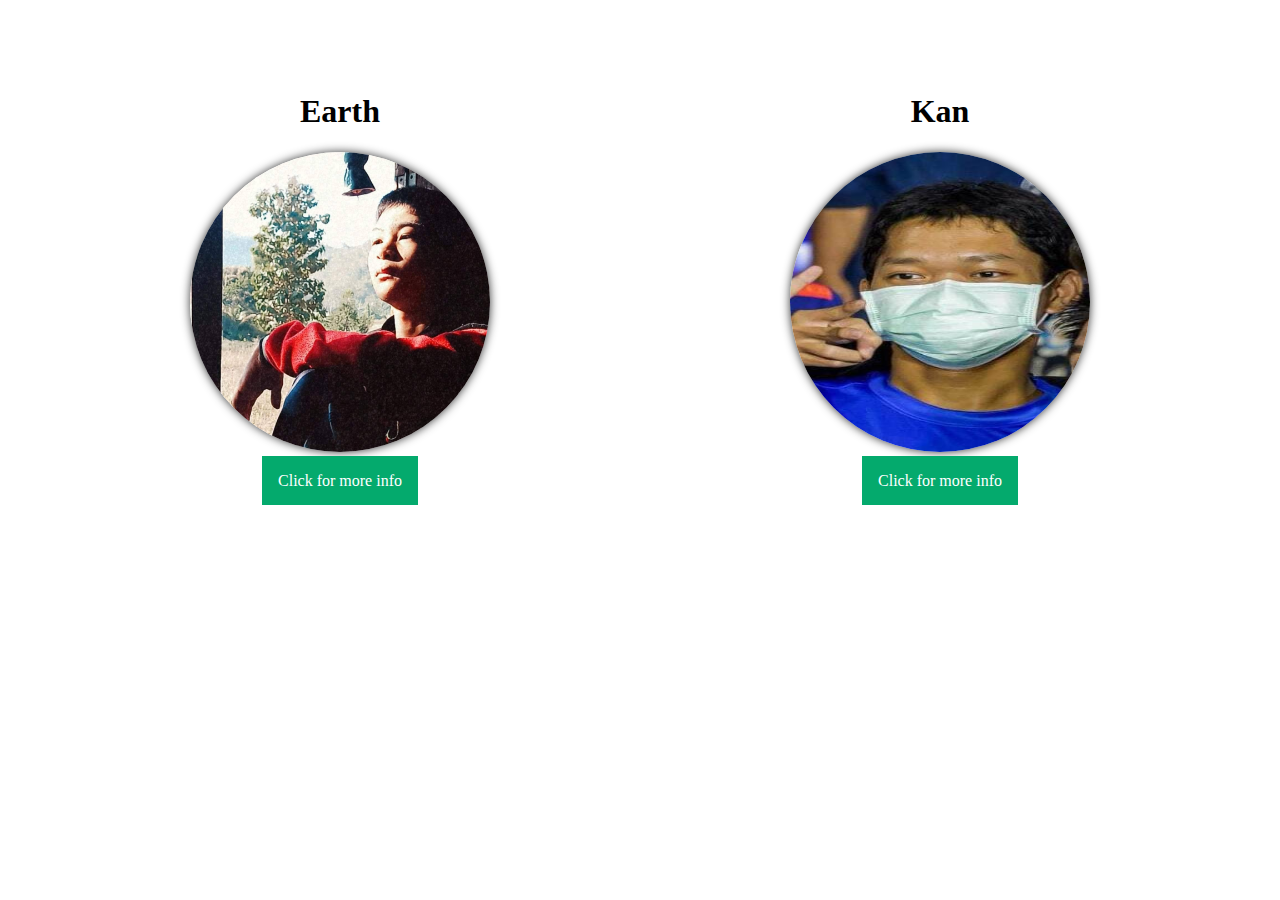
<file: index.html>
<!DOCTYPE html>
<html lang="en">
<head>
    <meta charset="UTF-8">
    <meta name="viewport" content="width=device-width, initial-scale=1.0">
    <link rel="stylesheet" href="style.css">
    <title>introduction</title>
</head>
<body>

    <section class="team">
        <div class="team-item">
            <p><h1>Earth</h1></p>
            <p><img src="photo/earth.jpg"></p>
            <p><a href="P_Sit.html">Click for more info</a></p>
        </div>
        <div class="team-item">
            <p><h1>Kan</h1></p>
            <p><img class="img" src="photo/kan.jpg"></p>
            <p><a href="P_Kan.html">Click for more info</a></p>
        </div>
    </section>


</body>
</html>
</file>
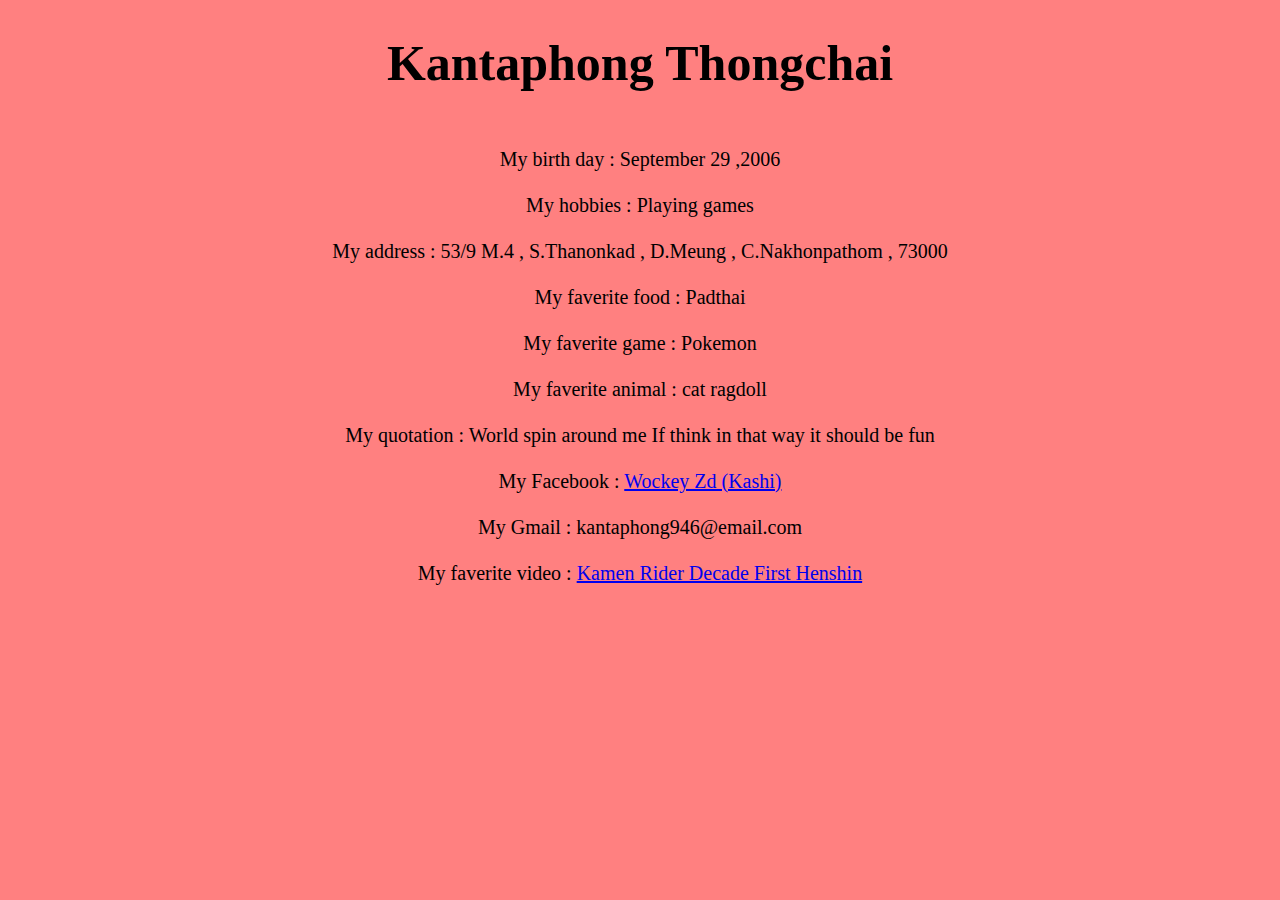
<file: P_Kan.html>
<!DOCTYPE html>
<html lang="en">
<head>
    <meta charset="UTF-8">
    <meta name="viewport" content="width=device-width, initial-scale=1.0">
    <link rel="stylesheet" href="style.css">
    <title>Kantaphong Thongchai</title>
</head>
<body class="body1">

    <!--Sitthichok-->
    <section class="info">
        <div>
            <h1>Kantaphong Thongchai</h1>
        <br>My birth day  : September 29 ,2006</br>
        <br>My hobbies : Playing games</br>
        <br>My address : 53/9 M.4 , S.Thanonkad , D.Meung , C.Nakhonpathom  , 73000</br>
        <br>My faverite food : Padthai</br>
        <br>My faverite game : Pokemon </br>
        <br>My faverite animal : cat ragdoll</br>
        <br>My quotation : World spin around me If think in that way it should be fun </br>
        <br>My Facebook : <a href="https://www.facebook.com/profile.php?id=100074792603650">Wockey Zd  (Kashi)</a></br>
        <br>My Gmail : kantaphong946@email.com</br>
        <br>My faverite video : <a href="https://www.youtube.com/watch?v=jik91twbRrc">Kamen Rider Decade First Henshin</a></br>

    </section>

</body>
</html>
</file>
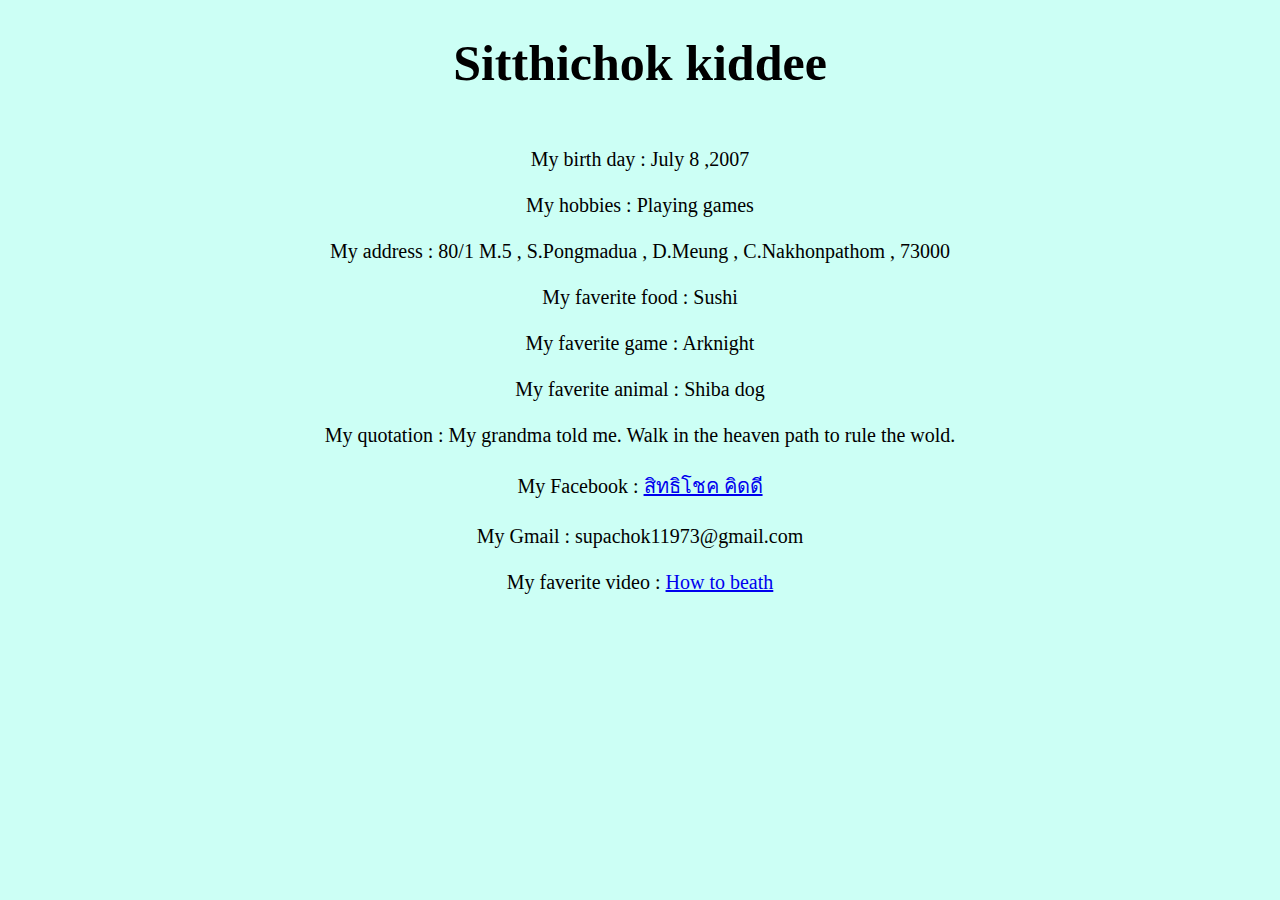
<file: P_Sit.html>
<!DOCTYPE html>
<html lang="en">
<head>
    <meta charset="UTF-8">
    <meta name="viewport" content="width=device-width, initial-scale=1.0">
    <link rel="stylesheet" href="style.css">
    <title>Sitthichok_Kiddee</title>
</head>
<body class="body">

    <!--Sitthichok-->
    <section class="info">
        <div>
            <h1>Sitthichok kiddee</h1>
            <br>My birth day  : July 8 ,2007</br>
            <br>My hobbies : Playing games</br>
            <br>My address : 80/1 M.5 , S.Pongmadua , D.Meung , C.Nakhonpathom  , 73000</br>
            <br>My faverite food : Sushi</br>
            <br>My faverite game : Arknight</br>
            <br>My faverite animal : Shiba dog</br>
            <br>My quotation : My grandma told me. Walk in the heaven path to rule the wold.</br>
            <br>My Facebook : <a href="https://www.facebook.com/profile.php?id=100027759254928">สิทธิโชค คิดดี</a></br>
            <br>My Gmail : supachok11973@gmail.com</br>
            <br>My faverite video : <a href="https://www.youtube.com/watch?v=xvFZjo5PgG0">How to beath</a></br>
        </div>
    </section>

</body>
</html>
</file>
<file: style.css>
.team {
    display: grid;
    grid-template-columns: repeat(2, 1fr);
    padding: 2rem;
}

.team-item a {
    background-color: #04AA6D;
    color: white;
    padding: 1rem  ;
    text-align: center;
    text-decoration: none;
    font-size: 16px;
    cursor: pointer;
}

.team-item {
    padding: 2rem;
    text-align: center;
}

.team-item img{
    width: 300px;
    height: 300px;
    border-radius: 100%;
    box-shadow: 0 0 10px #333;
}

.info{
    text-align: center;
}

.info h1 {
    font-size: 50px;
}

.info div{
    font-size: 20px;
}
.body {
    background-color: #ccfff5;
} 

.body1{
    background-color: #ff8080;
}
</file>
